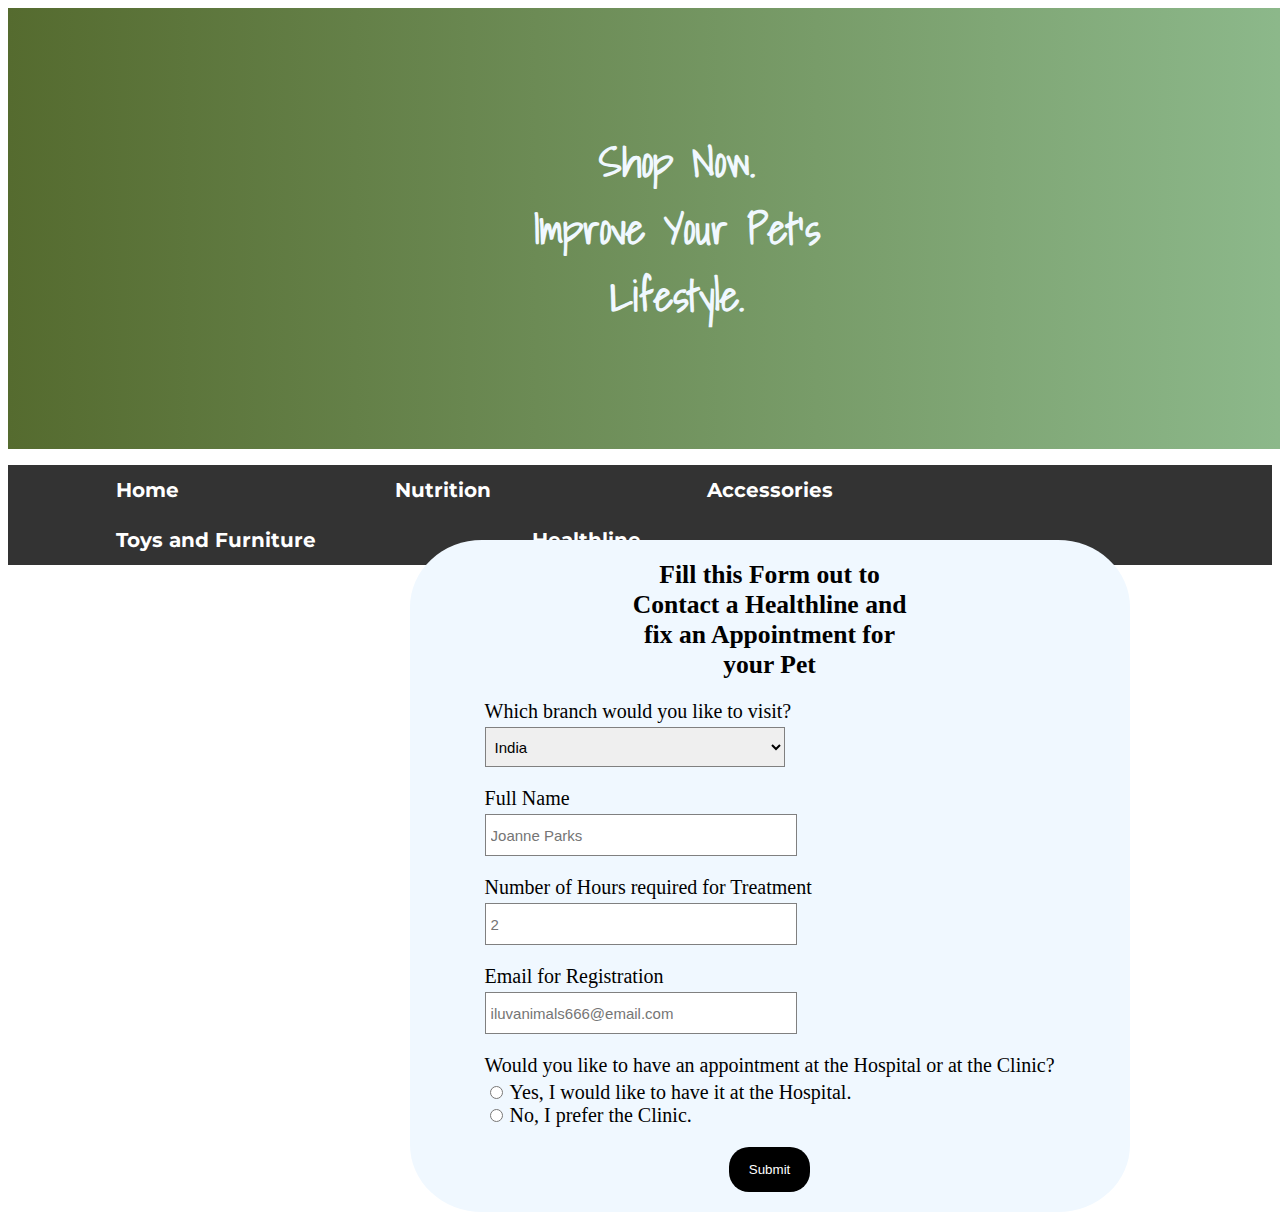
<file: contact.html>
<!DOCTYPE html>
<html lang="en">
<head>
    <title>Shop Page</title>
    <link rel="stylesheet" href="contact.css">
</head>
<body class="contactq">
    <div class="quote">
        <h1>Shop Now. <br>
        Improve Your Pet's Lifestyle. <br>
    </h1>
    </div>
    <b><nav>
        <ul>
            <li><a href="shopnow.html">Home</a></li>
            <li><a href="nutrition.html">Nutrition</a></li>
            <li><a href="accessories.html">Accessories</a></li>
            <li><a href="entertainment.html">Toys and Furniture</a></li>
            <li><a href="contact.html">Healthline</a></li>
        </ul>
    </nav></b>

    <form action="">
        <h1>Fill this Form out to Contact a Healthline and fix an Appointment for your Pet</h1>

        <label for="country" class="block-display">Which branch would you like to visit?</label>
        <select name="countries" id="countries">
            <option value="">India</option>
            <option value="">Japan</option>
            <option value="">South Korea</option>
            <option value="">United States</option>
            <option value="">France</option>
            <option value="">Thailand</option>
            <option value="">Switzerland</option>
        </select>

        <label for="travellers" class="block-display">Full Name</label>
        <input type="text" id="travellers" placeholder="Joanne Parks">
    
        <label for="travellers" class="block-display">Number of Hours required for Treatment</label>
        <input type="number" id="travellers" placeholder="2">

        <label for="email" class="block-display">Email for Registration</label>
        <input type="text" id="email" placeholder="iluvanimals666@email.com">

        <label for="rent" class="block-display">Would you like to have an appointment at the Hospital or at the Clinic?</label>
        <input type="radio" id="yes" name="rent-button" value="yes">
        <label for="yes" class="rent-label">Yes, I would like to have it at the Hospital.</label><br>

        <input type="radio" id="no" name="rent-button" value="no">
        <label for="no" class="rent-label">No, I prefer the Clinic.</label>

        <input type="submit" id="button" value="Submit">


    </form>

    <br>
    <br>

</body>
</html>
</file>
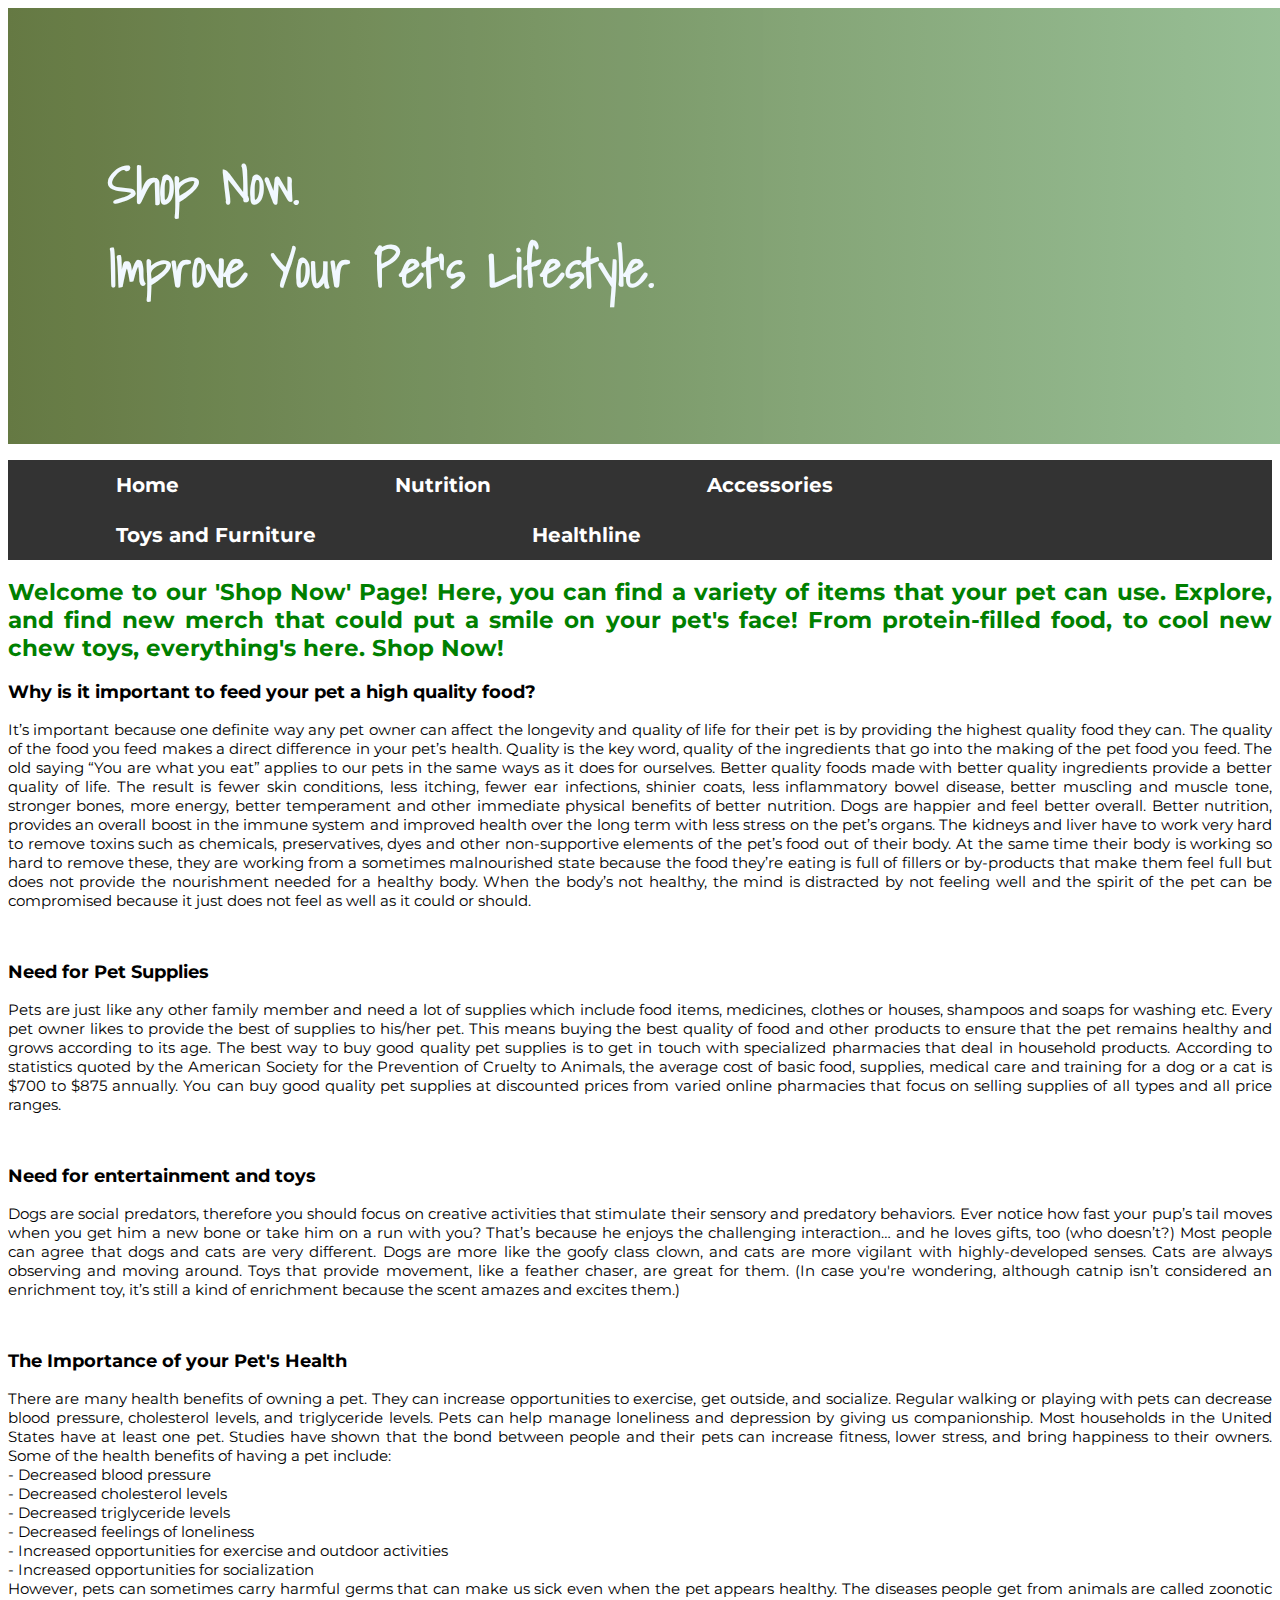
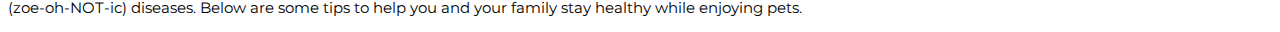
<file: shopnow.html>
<!DOCTYPE html>
<html lang="en">
<head>
    <title>Shop Page</title>
    <link rel="stylesheet" href="shopnow.css">
</head>
<body>
    <div class="quote">
        <h1>Shop Now. <br>
        Improve Your Pet's Lifestyle. <br>
    </h1>
    </div>
    <nav>
        <ul>
            <b><li><a href="shopnow.html">Home</a></li>
                <li><a href="nutrition.html">Nutrition</a></li>
                <li><a href="accessories.html">Accessories</a></li>
                <li><a href="entertainment.html">Toys and Furniture</a></li>
                <li><a href="contact.html">Healthline</a></li></b>
        </ul>
    </nav>

    <div class="home">
        <h2 class="welcome">Welcome to our 'Shop Now' Page! Here, you can find a variety of items that your pet can use. Explore, and find new merch that could put a 
            smile on your pet's face! From protein-filled food, to cool new chew toys, everything's here. Shop Now!</h2>
        <h3>Why is it important to feed your pet a high quality food?</h3>
        <p>It’s important because one definite way any pet owner can affect the longevity and quality of life for their pet is by providing the 
            highest quality food they can. The quality of the food you feed makes a direct difference in your pet’s health. Quality is the key word, 
            quality of the ingredients that go into the making of the pet food you feed. The old saying “You are what you eat” applies to our pets in 
            the same ways as it does for ourselves. Better quality foods made with better quality ingredients provide a better quality of life. The 
            result is fewer skin conditions, less itching, fewer ear infections, shinier coats, less inflammatory bowel disease, better muscling and 
            muscle tone, stronger bones, more energy, better temperament and other immediate physical benefits of better nutrition. Dogs are happier 
            and feel better overall. Better nutrition, provides an overall boost in the immune system and improved health over the long term with 
            less stress on the pet’s organs. The kidneys and liver have to work very hard to remove toxins such as chemicals, preservatives, dyes 
            and other non-supportive elements of the pet’s food out of their body. At the same time their body is working so hard to remove these, 
            they are working from a sometimes malnourished state because the food they’re eating is full of fillers or by-products that make them 
            feel full but does not provide the nourishment needed for a healthy body. When the body’s not healthy, the mind is distracted by not 
            feeling well and the spirit of the pet can be compromised because it just does not feel as well as it could or should.</p>
            <br>
        <h3>Need for Pet Supplies</h3>
        <p>Pets are just like any other family member and need a lot of supplies which include food items, medicines, clothes or houses, shampoos 
            and soaps for washing etc. Every pet owner likes to provide the best of supplies to his/her pet. This means buying the best quality of 
            food and other products to ensure that the pet remains healthy and grows according to its age. The best way to buy good quality pet 
            supplies is to get in touch with specialized pharmacies that deal in household products. According to statistics quoted by the American 
            Society for the Prevention of Cruelty to Animals, the average cost of basic food, supplies, medical care and training for a dog or a cat 
            is $700 to $875 annually. You can buy good quality pet supplies at discounted prices from varied online pharmacies that focus on selling 
            supplies of all types and all price ranges.</p>
            <br>
        <h3>Need for entertainment and toys</h3>
        <p>Dogs are social predators, therefore you should focus on creative activities that stimulate their sensory and predatory behaviors. 
            Ever notice how fast your pup’s tail moves when you get him a new bone or take him on a run with you? That’s because he enjoys the 
            challenging interaction… and he loves gifts, too (who doesn’t?) Most people can agree that dogs and cats are very different. 
            Dogs are more like the goofy class clown, and cats are more vigilant with highly-developed senses. Cats are always observing and moving 
            around. Toys that provide movement, like a feather chaser, are great for them. (In case you're wondering, although catnip isn’t considered 
            an enrichment toy, it’s still a kind of enrichment because the scent amazes and excites them.)</p>
            <br>
        <h3>The Importance of your Pet's Health</h3>
        <p>There are many health benefits of owning a pet. They can increase opportunities to exercise, get outside, and socialize. Regular walking or 
            playing with pets can decrease blood pressure, cholesterol levels, and triglyceride levels.  Pets can help manage loneliness and depression
             by giving us companionship. Most households in the United States have at least one pet.
            Studies have shown that the bond between people and their pets can increase fitness, lower stress, and bring happiness to their owners. 
            Some of the health benefits of having a pet include: <br>
            - Decreased blood pressure <br>
            - Decreased cholesterol levels <br>
            - Decreased triglyceride levels <br>
            - Decreased feelings of loneliness <br>
            - Increased opportunities for exercise and outdoor activities <br>
            - Increased opportunities for socialization <br>
            However, pets can sometimes carry harmful germs that can make us sick even when the pet appears healthy. The diseases people get from 
            animals are called zoonotic (zoe-oh-NOT-ic) diseases. Below are some tips to help you and your family stay healthy while enjoying pets.</p>

    
    </div>


</body>
</html>
</file>
<file: contact.css>
@import url('https://fonts.googleapis.com/css2?family=Exo+2:wght@300&display=swap');
@import url('https://fonts.googleapis.com/css2?family=Montserrat&display=swap');
@import url('https://fonts.googleapis.com/css2?family=Shadows+Into+Light&display=swap');

body {
  background-image: url();
}

.quote {
    width: 90%;
    background-image: linear-gradient(to right, darkolivegreen , darkseagreen);
    color: aliceblue;
    padding: 100px;
    font-size: 26px;
    font-family: 'Shadows Into Light', cursive;
}

ul {
    width: 100%;
    list-style-type: none;
    padding: 0;
    overflow: hidden;
    background-color: #333;
    font-family: 'Montserrat', sans-serif;
  }
  
  li {
    float: left;
  }
  
  li a {
    display: block;
    color: white;
    text-align: center;
    padding: 13px 108px;
    text-decoration: none;
    font-size: 20px;
  }
  
  li a:hover {

    background-color: black;
  }

  .home {
    font-size: 15px;
    font-family: 'Montserrat', sans-serif;
    text-align: justify;
  }

  .books {
    max-width: 200px;
}

.games, .crafts {
    max-width: 300px;
}

.flex {
    display: flex;
}

.section-container {
    flex-direction: column;
    padding: 5%;
}

.space-between {
    justify-content: space-between;
    align-items: center;
}

.space-evenly {
    justify-content: space-evenly;
}

#cart {
    font-weight: bold;
    align-items: center;
}

.section {
    margin: 4% 0%;
}

.button {
    cursor: pointer;
    background-color: #6095ff;
    color: white;
    padding: 7px;
    border-radius: 4px;
}

.buy img {
    width: 20px;
    padding-left: 5px;
}

.buy {
    margin-top: 15px;
    padding-bottom: 50px;
}

.container {
    flex-wrap: wrap;
}

h3, h4 {
    font-family: 'Montserrat', sans-serif;
}

*************************************************************


.contactq {
    font-family: 'Exo 2', sans-serif;
    width: 100vw;
    height: 100vh;
}

form {
    position: absolute;
    top: 60%;
    left: 32%;
    background-color: aliceblue;
    border-radius: 10%;
    padding: 0 75px;
}

.block-display {
    display: block;  
}

label {
    font-size: 20px;
    margin: 20px 0px 4px 0px;
}

input[type="text"],
input[type="number"], 
select {
    height: 40px;
    width: 300px;
    font-size: 15px;
    border: 1px solid gray;
    padding: 0 5px;
}
.rent-label {
    margin-right: 20px;

}

#button {
    display: block;
    margin: 20px auto;
    border-radius: 20px;
    border: none;
    background-color: black;
    color: white;
    padding: 15px 20px;
}

h1 {
    text-align: center;
    margin: 20px auto;
    font-size: 1.6em;
    width: 300px;
}
</file>
<file: shopnow.css>
@import url('https://fonts.googleapis.com/css2?family=Montserrat&display=swap');
@import url('https://fonts.googleapis.com/css2?family=Shadows+Into+Light&display=swap');

body {
  background-image: url();
}

.quote {
    width: 90%;
    background-image: linear-gradient(to right, darkolivegreen , darkseagreen);
    opacity: 0.9;
    color: aliceblue;
    padding: 100px;
    font-size: 26px;
    font-family: 'Shadows Into Light', cursive;
}

ul {
    width: 100%;
    list-style-type: none;
    padding: 0;
    overflow: hidden;
    background-color: #333;
    font-family: 'Montserrat', sans-serif;
  }
  
  li {
    float: left;
  }
  
  li a {
    display: block;
    color: white;
    text-align: center;
    padding: 13px 108px;
    text-decoration: none;
    font-size: 20px;
  }
  
  li a:hover {
    background-color: black;
  }

  .home {
    font-size: 15px;
    font-family: 'Montserrat', sans-serif;
    text-align: justify;
  }

  h2 {
    color: green;
  }
</file>
